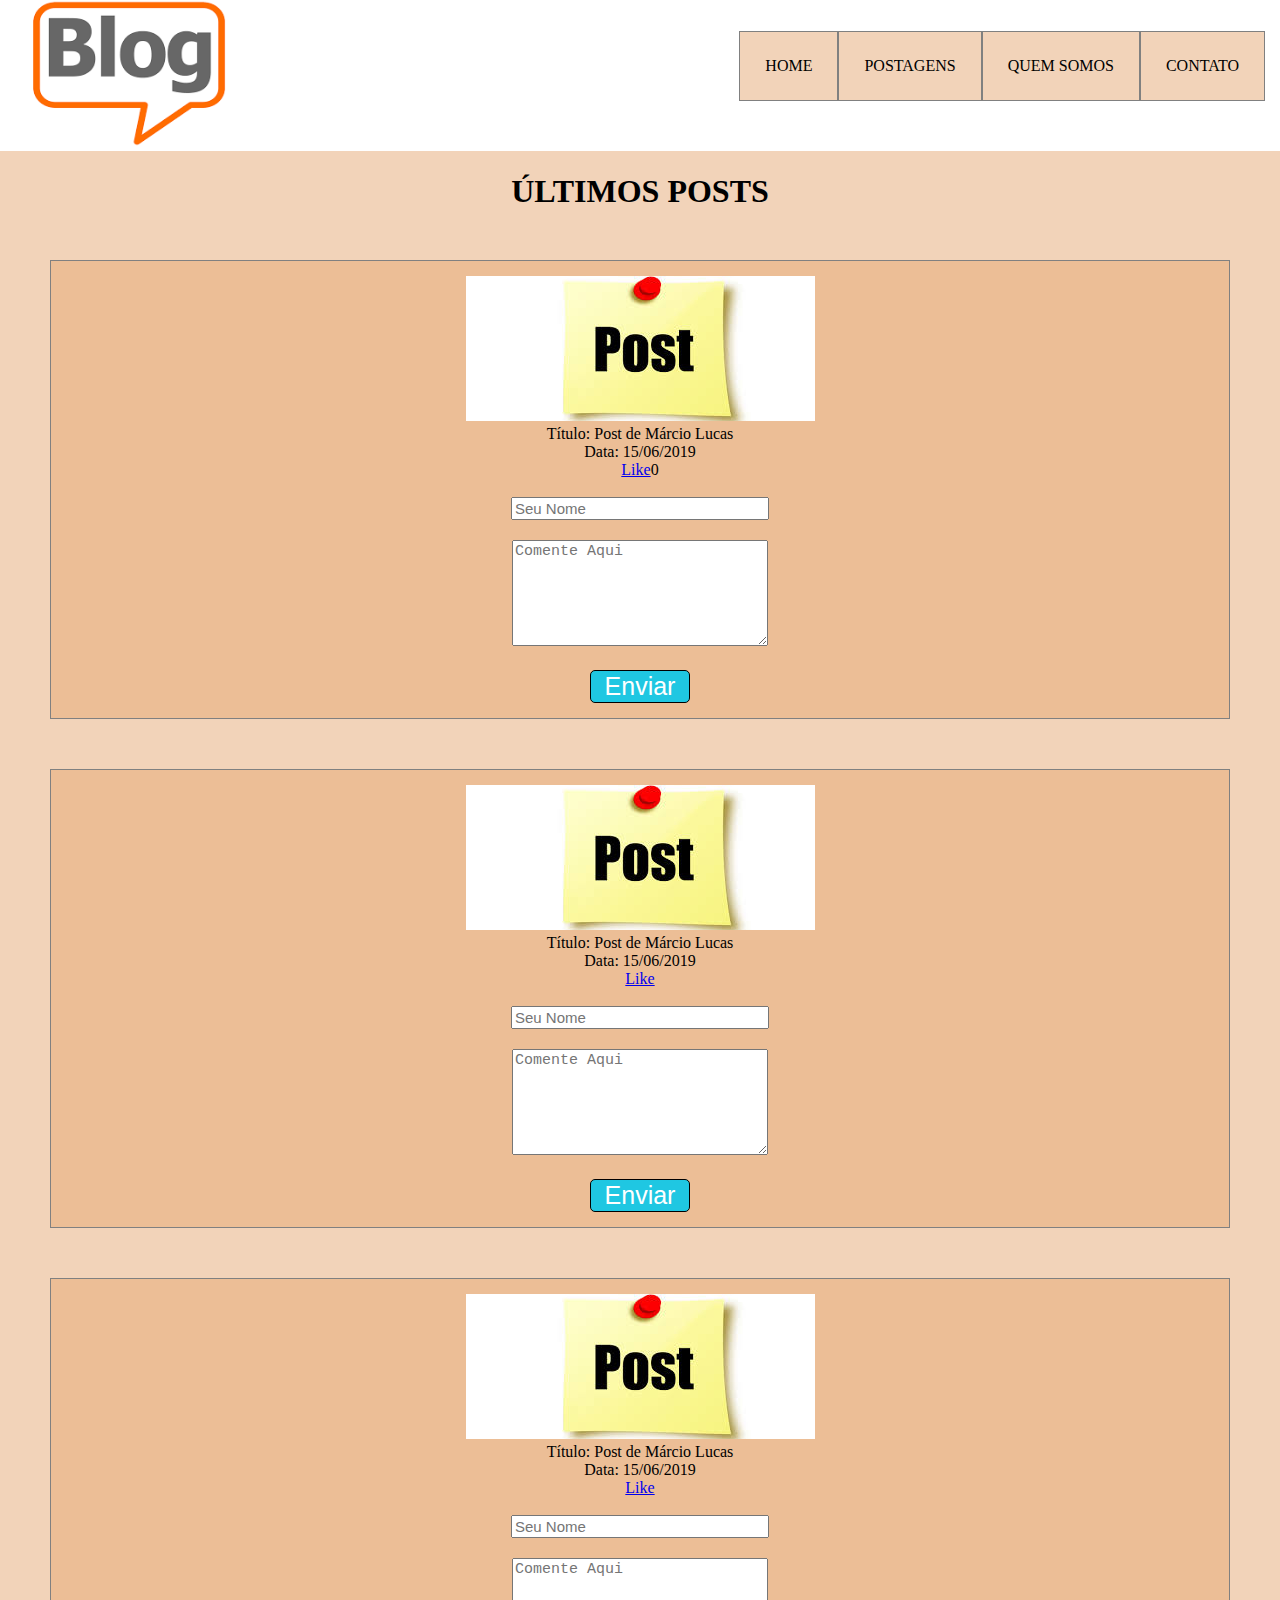
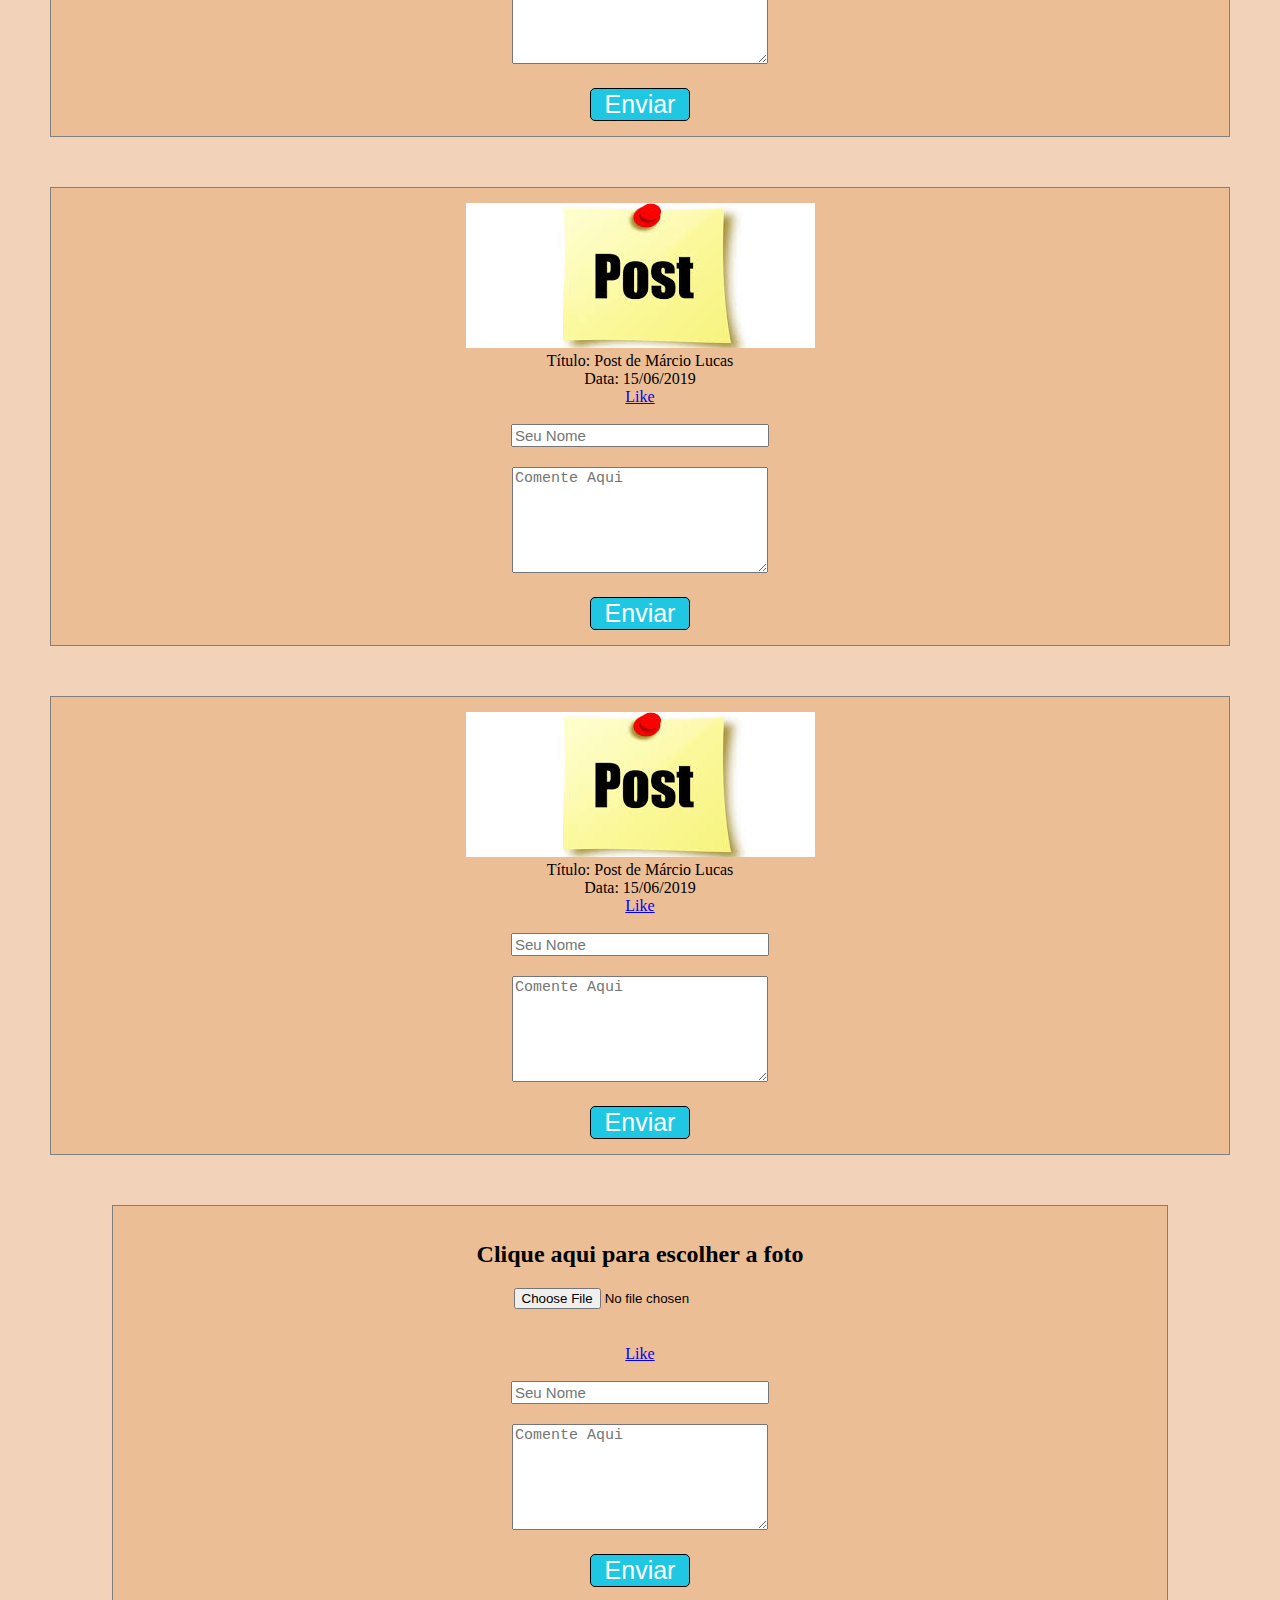
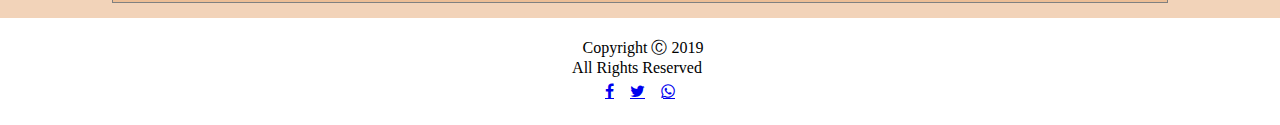
<file: index.html>
<!DOCTYPE html>
<html lang="en">

<head>

    <link rel="stylesheet" href="https://cdnjs.cloudflare.com/ajax/libs/font-awesome/4.7.0/css/font-awesome.min.css">
    <link rel="stylesheet" href="style.css">
    <meta charset="UTF-8">
    <meta name="viewport" content="width=device-width, initial-scale=1.0">
    <meta http-equiv="X-UA-Compatible" content="ie=edge">

    <title>BLOG</title>

</head>

<body>

    <header id="cabecalho">
        <img src="blog.png" alt="" class="logo">
        <ul>
            <a href="">
                <li>HOME</li>
            </a>
            <a href="">
                <li>POSTAGENS</li>
            </a>
            <a href="">
                <li>QUEM SOMOS</li>
            </a>
            <a href="">
                <li>CONTATO</li>
            </a>
        </ul>
    </header>

    <div id="post1">
        <h1>ÚLTIMOS POSTS</h1>
    </div>

    <div id="post2">

        <img src="post.jpg" alt="post"><br>
        Título: Post de Márcio Lucas<br>
        Data: 15/06/2019<br>
        

        <div>
            <a href="#" class="like-counter">Like</a><span class="click-text"><a id="clicks"></span>
        </div>
        
        <div id="emptyDiv"></div>
        <br>
        <input id="username" type="text" placeholder="Seu Nome" class="boxes">
        <br>

        <textarea id="comment" placeholder="Comente Aqui" class="boxes"></textarea>
        <br>
        <button type="button" id="btn" onclick="post()">Enviar</button>
    </div>

    <div id="post2">

        <img src="post.jpg" alt="post"><br>
        Título: Post de Márcio Lucas<br>
        Data: 15/06/2019<br>
        

        <div>
            <a href="#" class="like-counter">Like</a><span class="click-text"><a id="clicks"></span>
        </div>

        <div id="emptyDiv"></div>
        <br>
        <input id="username" type="text" placeholder="Seu Nome" class="boxes">
        <br>

        <textarea id="comment" placeholder="Comente Aqui" class="boxes"></textarea>
        <br>
        <button type="button" id="btn" onclick="post()">Enviar</button>
    </div>

    <div id="post2">

        <img src="post.jpg" alt="post"><br>
        Título: Post de Márcio Lucas<br>
        Data: 15/06/2019<br>
        

        <div>
            <a href="#" class="like-counter">Like</a><span class="click-text"><a id="clicks"></span>
        </div>

        <div id="emptyDiv"></div>
        <br>
        <input id="username" type="text" placeholder="Seu Nome" class="boxes">
        <br>

        <textarea id="comment" placeholder="Comente Aqui" class="boxes"></textarea>
        <br>
        <button type="button" id="btn" onclick="post()">Enviar</button>
    </div>

    <div id="post2">

        <img src="post.jpg" alt="post"><br>
        Título: Post de Márcio Lucas<br>
        Data: 15/06/2019<br>
        

        <div>
            <a href="#" class="like-counter">Like</a><span class="click-text"><a id="clicks"></span>
        </div>

        <div id="emptyDiv"></div>
        <br>
        <input id="username" type="text" placeholder="Seu Nome" class="boxes">
        <br>

        <textarea id="comment" placeholder="Comente Aqui" class="boxes"></textarea>
        <br>
        <button type="button" id="btn" onclick="post()">Enviar</button>
    </div>

    <div id="post2">
        <img src="post.jpg" alt="post"><br>
        Título: Post de Márcio Lucas<br>
        Data: 15/06/2019<br>
        

        <div>
            <a href="#" class="like-counter">Like</a><span class="click-text"><a id="clicks"></span>
        </div>

        <div id="emptyDiv"></div>
        <br>
        <input id="username" type="text" placeholder="Seu Nome" class="boxes">
        <br>

        <textarea id="comment" placeholder="Comente Aqui" class="boxes"></textarea>
        <br>
        <button type="button" id="btn" onclick="post()">Enviar</button>
    </div>


    <div id="conteudo">

        <h2>Clique aqui para escolher a foto</h2>
        <input id="files" name="file" type="file"></input>

        <div id="arquivo">
            <br><br>
        </div>

        <div>
            <a href="#" class="like-counter">Like</a><span class="click-text"><a id="clicks"></span>
        </div>

        <div id="logo2">
            <div id="emptyDiv"></div>
            <br>
            <input id="username" type="text" placeholder="Seu Nome" class="boxes">
            <br>

            <textarea id="comment" placeholder="Comente Aqui" class="boxes"></textarea>
            <br>
            <button type="button" id="btn" onclick="post()">Enviar</button>
        </div>
    </div>



    <footer>
        Copyright &#x24B8; 2019<br>
        All Rights Reserved<br>
        <a href="#" class="fa fa-facebook"></a>
        <a href="#" class="fa fa-twitter"></a>
        <a href="#" class="fa fa-whatsapp"></a>
    </footer>

    <script src="https://cdnjs.cloudflare.com/ajax/libs/jquery/3.4.1/jquery.min.js"></script>
    <script src="comentario.js"> </script>
    <script src="like.js"> </script>
    <script src="script.js"></script>


</body>

</html>
</file>
<file: style.css>
body {
  background-color: #F2D3B9;
    margin: 0;
    padding: 0;
    font: Georgia, serif;
}

#cabecalho {
    background-color: white;
}

#cabecalho ul {
  float: right;
  display: flex;
  list-style-type: none;
  padding: 15px;
}

#cabecalho a {
  text-decoration: none;
  color: black;
}

#cabecalho a :hover {
  text-decoration: underline;
  color: #FA3B3B;
  background-color: black;
}

#cabecalho ul li {
  box-sizing: border-box;
  border: 1px grey solid;
  background-color: #F2D3B9;
  padding: 25px;
}

#conteudo {
    background-color: #ECBE96;
    border: solid 1px grey;
    width: 80%;
    height:  auto;
    text-align: center;
    margin: 15px auto;
    padding: 15px;
}
  
#post1 h1 {
  text-align: center;
}

#post2 {
  background-color: #ECBE96;
  border: 1px solid grey;
  text-align: center;
  padding: 15px;
  margin: 50px;
}

.logo {
    width: 260px;
}

footer {
    background-color: white;
    text-align: center;
    padding: 20px;
    
   
}

footer a {
    padding: 6px;
}

  /* Comentario */
  
  .boxes {
    margin-bottom: 20px;
    width: 250px;
    font-size: 15px;
  }
  
  textarea {
    height: 100px;
  }
  
  h3 {
    padding-bottom: 30px;
    border-bottom: dotted;
  
  }
  
  #btn {
    width: 100px;
    background-color: #1FC7E2;
    border: 1px solid black;
    border-radius: 5px;
    font-size: 20px;
    color: white;
    font-size: 25px;
  }
  
  #btn:hover {
    cursor: pointer;
    background-color: #A4DAE8;
    transition: .3s;
  }
</file>
